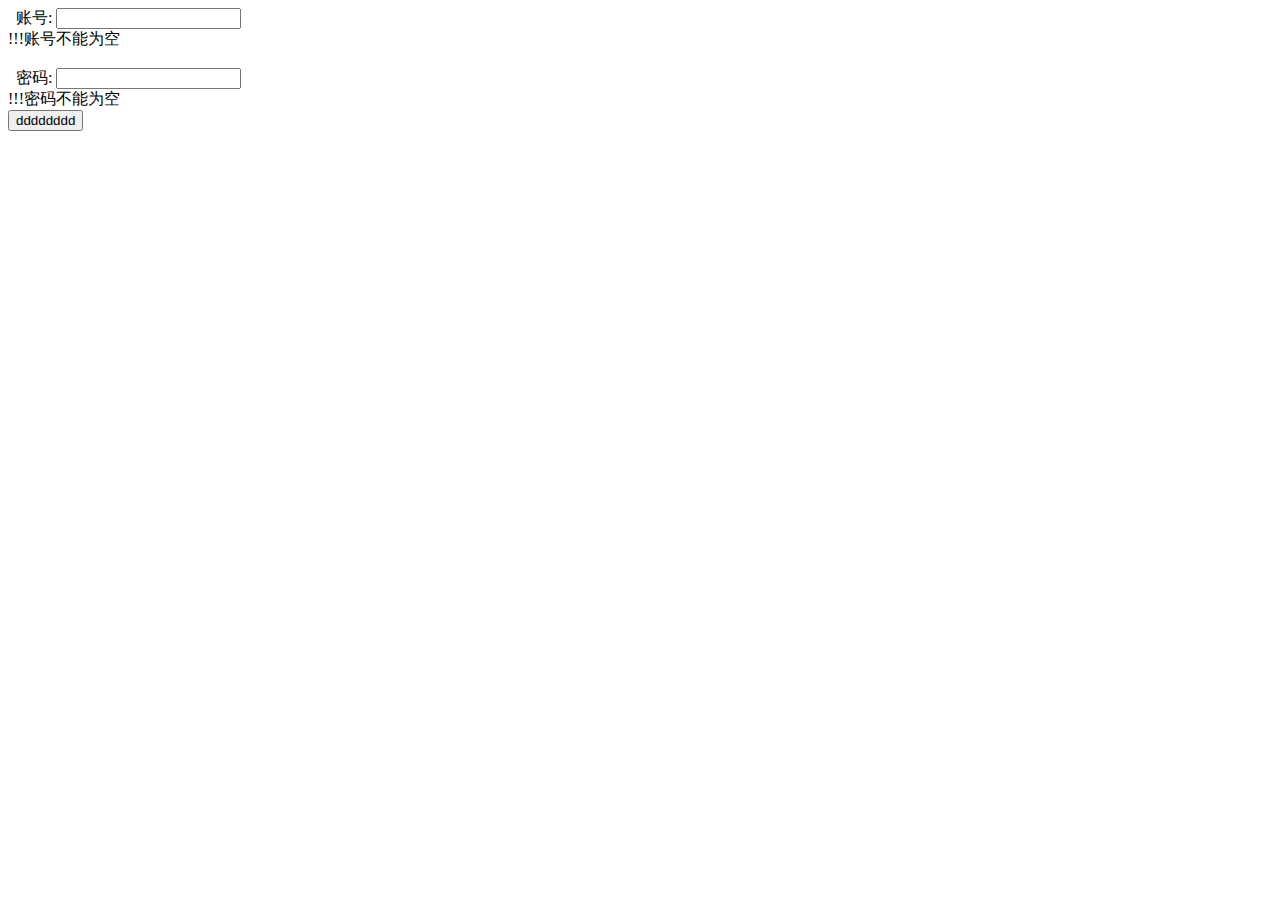
<file: cccc.html>
<!DOCTYPE html>
<html lang="en">
<head>
    <meta charset="UTF-8">
    <meta name="viewport" content="width=device-width, initial-scale=1.0">
    <title>Document</title>
    <!-- <style>
        .jingao{
    font-size: 4px;
    color: crimson;
    margin: 4px 0px 0px 55px;
    display: none;
}
    </style> -->
</head>
<body>
    <form action="./xx.php" method="post" >
        <label for="account">&nbsp;&nbsp;账号: </label>
        <input type="text" name="username" id="Nickname" > 
        <br>
        <div class="jingao">
            !!!账号不能为空
        </div><br>
        <label for="account">&nbsp;&nbsp;密码: </label>
        <input type="text" name="password"  id=" password" >
        <div class="jingao">
            !!!密码不能为空
        </div> 
       
        
        </form>
        <button  class="tijiao"  
        onclick="a();">dddddddd</button>



        <script>
            function a(){
   var nic=document.getElementById("Nickname");
   var pas=document.getElementById("password");
   var jin=document.getElementsByClassName("jingao");
   if(nic.value==""){
      jin.style.display="none";      
   }else{
       jin.style.display="block";
   }
  
}
 </script>
</body>
</html>
</file>
